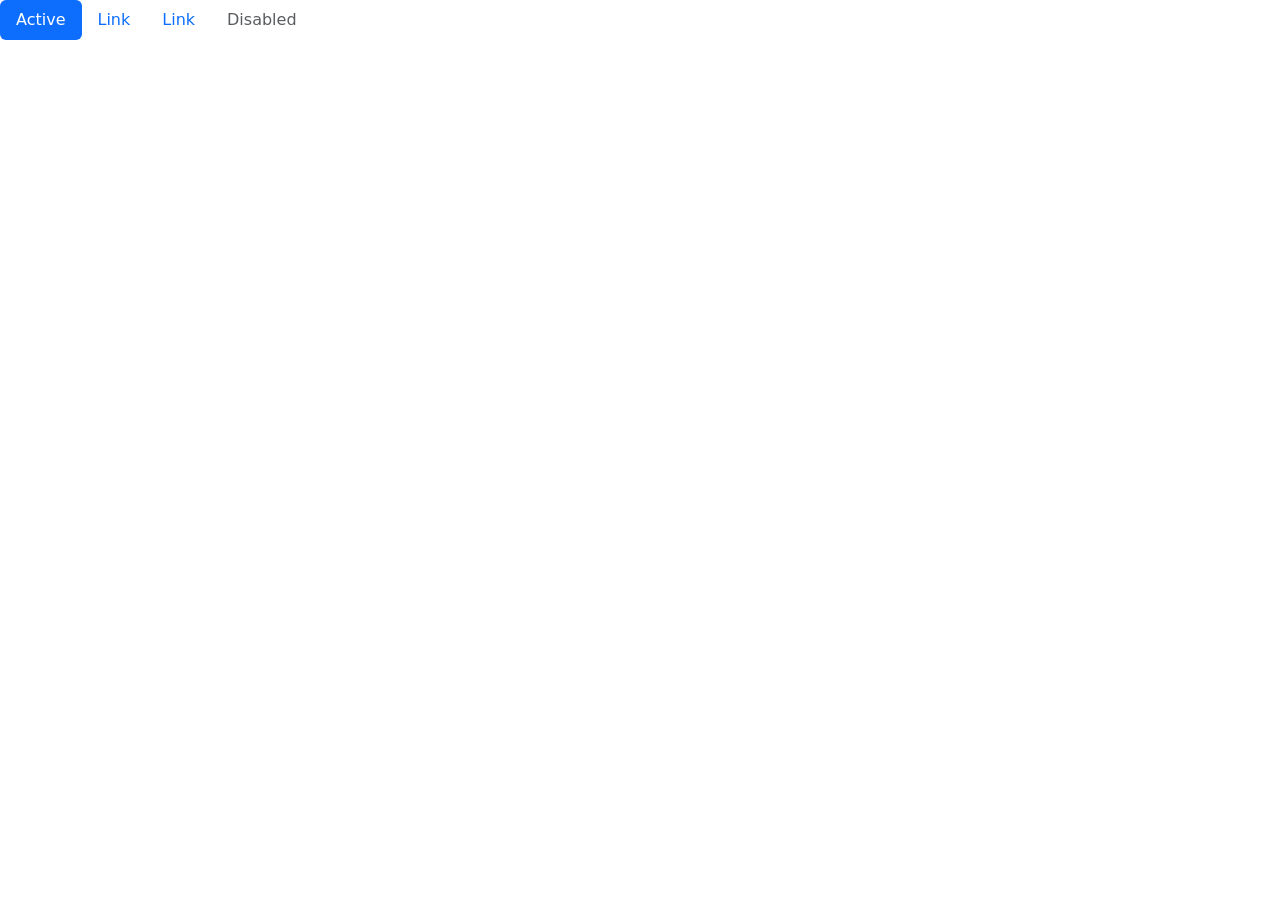
<file: index.html>
<!DOCTYPE html>
<html lang="en">
<head>
    <meta charset="UTF-8">
    <meta name="viewport" content="width=device-width, initial-scale=1.0">
    <link href="https://cdn.jsdelivr.net/npm/bootstrap@5.3.8/dist/css/bootstrap.min.css" rel="stylesheet" integrity="sha384-sRIl4kxILFvY47J16cr9ZwB07vP4J8+LH7qKQnuqkuIAvNWLzeN8tE5YBujZqJLB" crossorigin="anonymous">
    <title>Document</title>
</head>
<body>
    <ul class="nav nav-pills">
        <li class="nav-item">
          <a class="nav-link active" aria-current="page" href="#">Active</a>
        </li>
        <li class="nav-item">
          <a class="nav-link" href="#">Link</a>
        </li>
        <li class="nav-item">
          <a class="nav-link" href="#">Link</a>
        </li>
        <li class="nav-item">
          <a class="nav-link disabled" aria-disabled="true">Disabled</a>
        </li>
      </ul>
    
</body>
</html>
</file>
